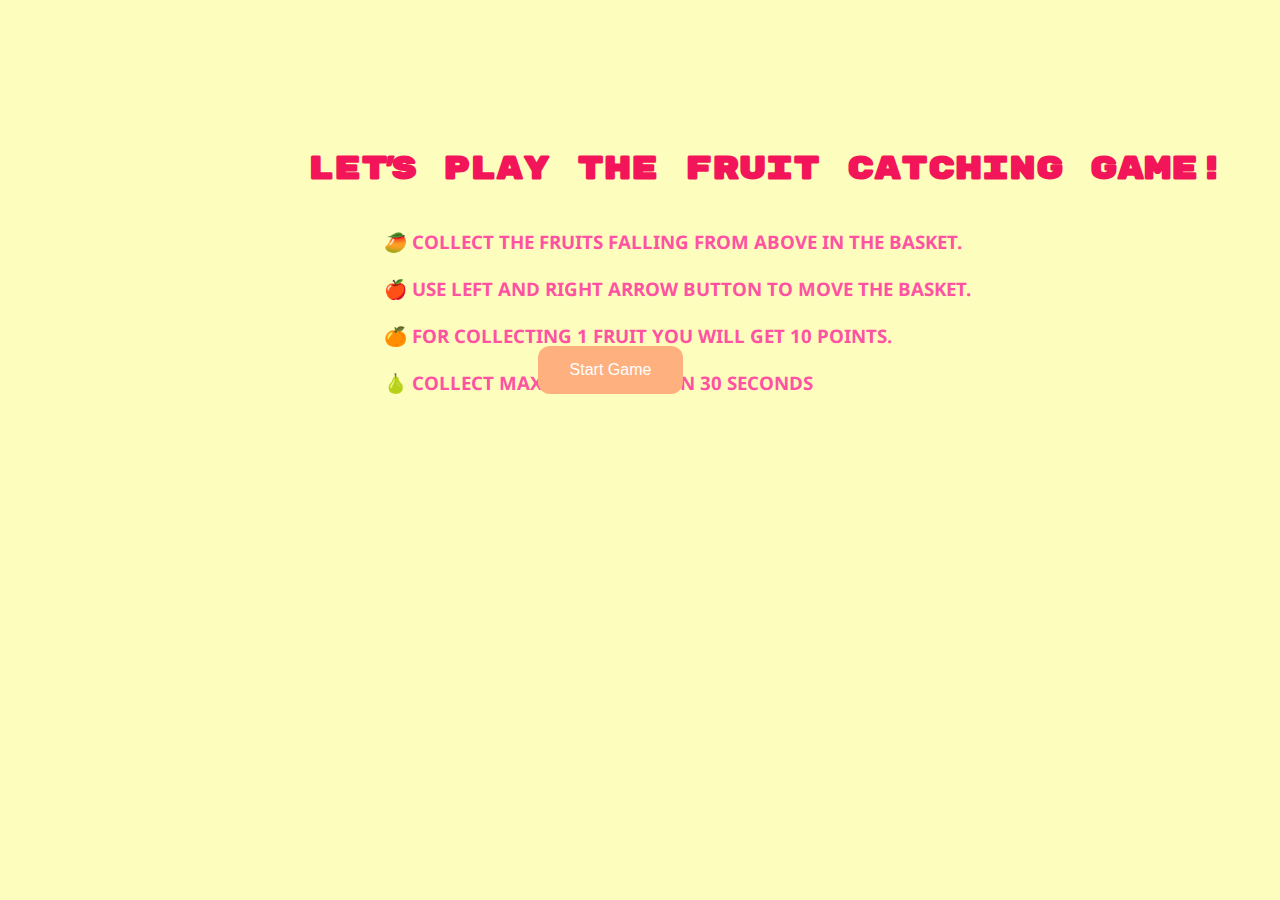
<file: index.html>
<!DOCTYPE html>
<html lang="en">
<head>
    <meta charset="UTF-8">
    <meta name="viewport" content="width=device-width, initial-scale=1.0">
    <title>Fruit Catching Game</title>
    <link rel="stylesheet" href="style.css">
    <link rel="preconnect" href="https://fonts.googleapis.com">
<link rel="preconnect" href="https://fonts.gstatic.com" crossorigin>
<link href="https://fonts.googleapis.com/css2?family=Rubik+Mono+One&display=swap" rel="stylesheet">
<link href="https://fonts.googleapis.com/css2?family=Noto+Sans+Thai&display=swap" rel="stylesheet">
</head>
<body>
    <div class="heading">
        <h1 >Let's play the Fruit Catching Game!</h1>
    </div>
    
    <div class="content">
        <h3><p></p>🥭 COLLECT THE FRUITS FALLING FROM ABOVE IN THE BASKET. </p> <p>
            🍎 USE LEFT AND RIGHT ARROW BUTTON TO MOVE THE BASKET.</p><p>
                🍊 FOR COLLECTING 1 FRUIT YOU WILL GET 10 POINTS.</p>
            <p>🍐 COLLECT MAXIMUM FRUITS IN 30 SECONDS</p></h3>
    </div>
    <a href="game.html"><button class="button">Start Game</button></button></a>
</body>
</html>
</file>
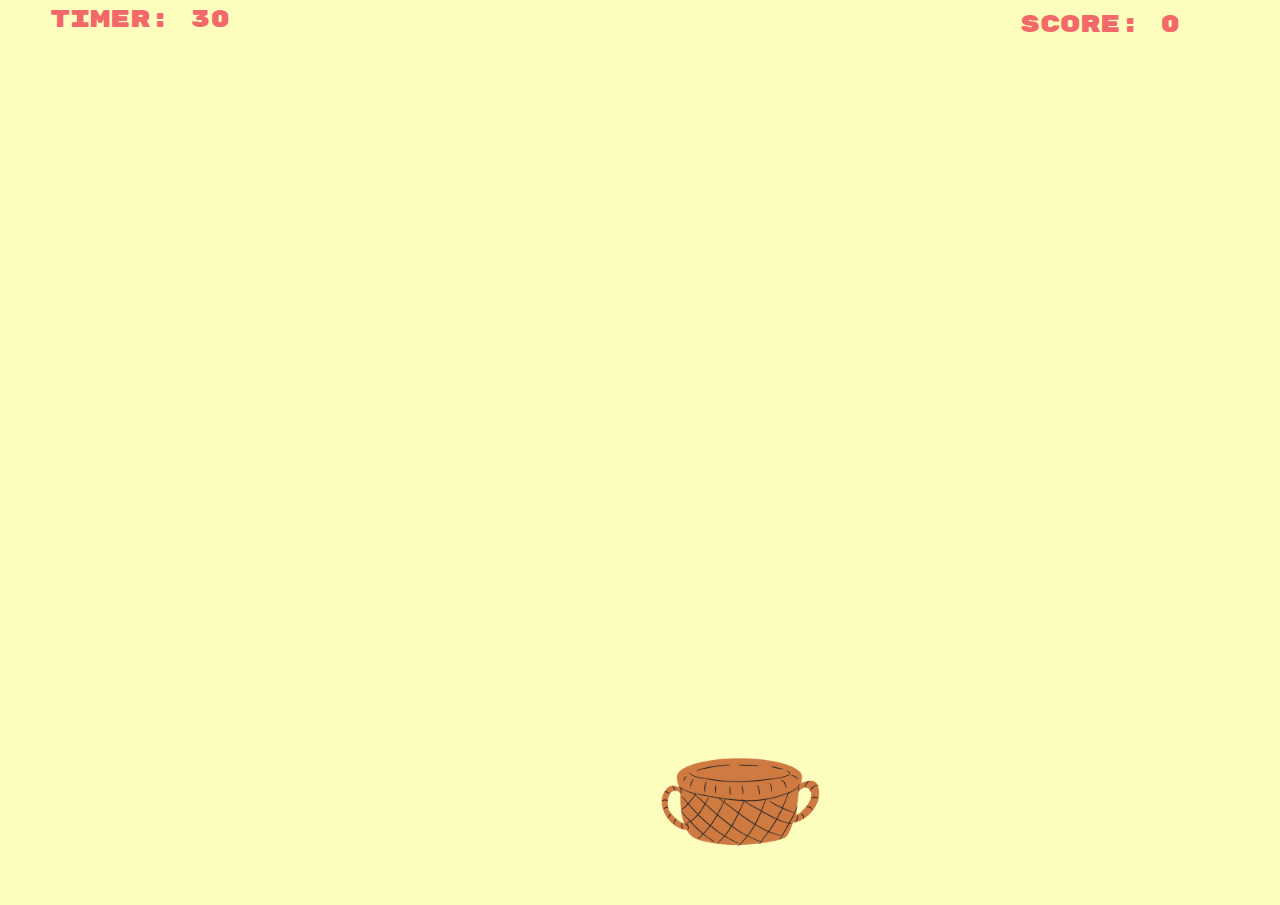
<file: game.html>
<!DOCTYPE html>
<html>
<head>
  <title>Fruit Catching Game</title>
  <link rel="stylesheet" href="style.css">
  <link rel="preconnect" href="https://fonts.googleapis.com">
<link rel="preconnect" href="https://fonts.gstatic.com" crossorigin>
<link href="https://fonts.googleapis.com/css2?family=Rubik+Mono+One&display=swap" rel="stylesheet">
</head>
<body>
  <div id="game-container">
    <div id="character">
      <img src="./images/basket.png" alt="">
    </div>
    <div id="score">Score: 0</div>
    <div id="timerVal">Timer: 30</div>
  </div>
  <script src="script.js"></script>
</body>
</html>
</file>
<file: style.css>
body {
      margin: 0;
      overflow: hidden;
      font-family: 'Rubik Mono One', sans-serif;;
      background-color: #FDFDBD;
        
    }
    
    .heading{
        display: flex;
        justify-content: center;
        align-items: center;
        margin-top: 10%;
        margin-left: 24%;
        position: absolute;
        color: #F31559;
    }

    .content{
        font-family: 'Noto Sans Thai', sans-serif;
        display: flex;
        justify-content: center;
        align-items: center;
        margin-top: 15%;
        margin-left: 30%;
        font-weight:lighter;
        position: absolute;
        color: #FF52A2;
    }

    .button{
        background-color: #FFB07F; /* Green */
        border: none;
        color: white;
        padding: 15px 32px;
        text-align: center;
        text-decoration: none;
        display: inline-block;
        font-size: 16px;
        justify-content: center;
        align-items: center;
        margin-top: 27%;
        margin-left: 42%;
        position: absolute;
        border-radius: 12px;
    }

    .button:hover{
        background-color: #f04b3f; /* Green */
        cursor: pointer;
    }

    a{
        text-decoration: none;
        background-color: transparent;
    }

    .button2{
        background-color: #FFB07F; /* Green */
        border: none;
        color: white;
        padding: 15px 32px;
        text-align: center;
        text-decoration: none;
        display: inline-block;
        font-size: 16px;
        justify-content: center;
        align-items: center;
        margin-top: 1%;
        margin-left: 45%;
        position: absolute;
        border-radius: 12px;
    }
    .button2:hover{
        background-color: #f04b3f; /* Green */
        cursor: pointer;
    }

    #game-container {
      width: 100%;
      height: 100vh;
      background-size: cover;
      position: relative;
    }
    #character {
      width: 200px;
      height: 200px;
      position: absolute;
      bottom: 0;

    }

    #character img{
        width: 200px;
        height: 200px;
        position: relative;
    }
    .falling-object {
      width: 100px;
      height: 100px;
      /* background-color: rgb(218, 100, 84); */
      border-radius: 50%; /* Make it round */
      position: absolute;
    }

    .falling-object img {
        width: 100px;
        height: 100px;
        position: relative;
    }
    #score {
        
        display: flex;
        position: absolute;
        top: 10px;
        right: 100px;
        font-size: 24px;
        color: rgb(243, 104, 104);
        align-items: center;
        justify-content: center;

    }

    #timerVal {
        
        display: flex;
        position: absolute;
        margin-left: 50px;
        margin-top: 5px;
        font-size: 24px;
        color: rgb(243, 104, 104);
        align-items: center;
        justify-content: center;

    }

    .game-over{
        color: #F31559;
        justify-content: center;
        display: flex;
        justify-content: center;
        margin-top: 15%;
    }
</file>
